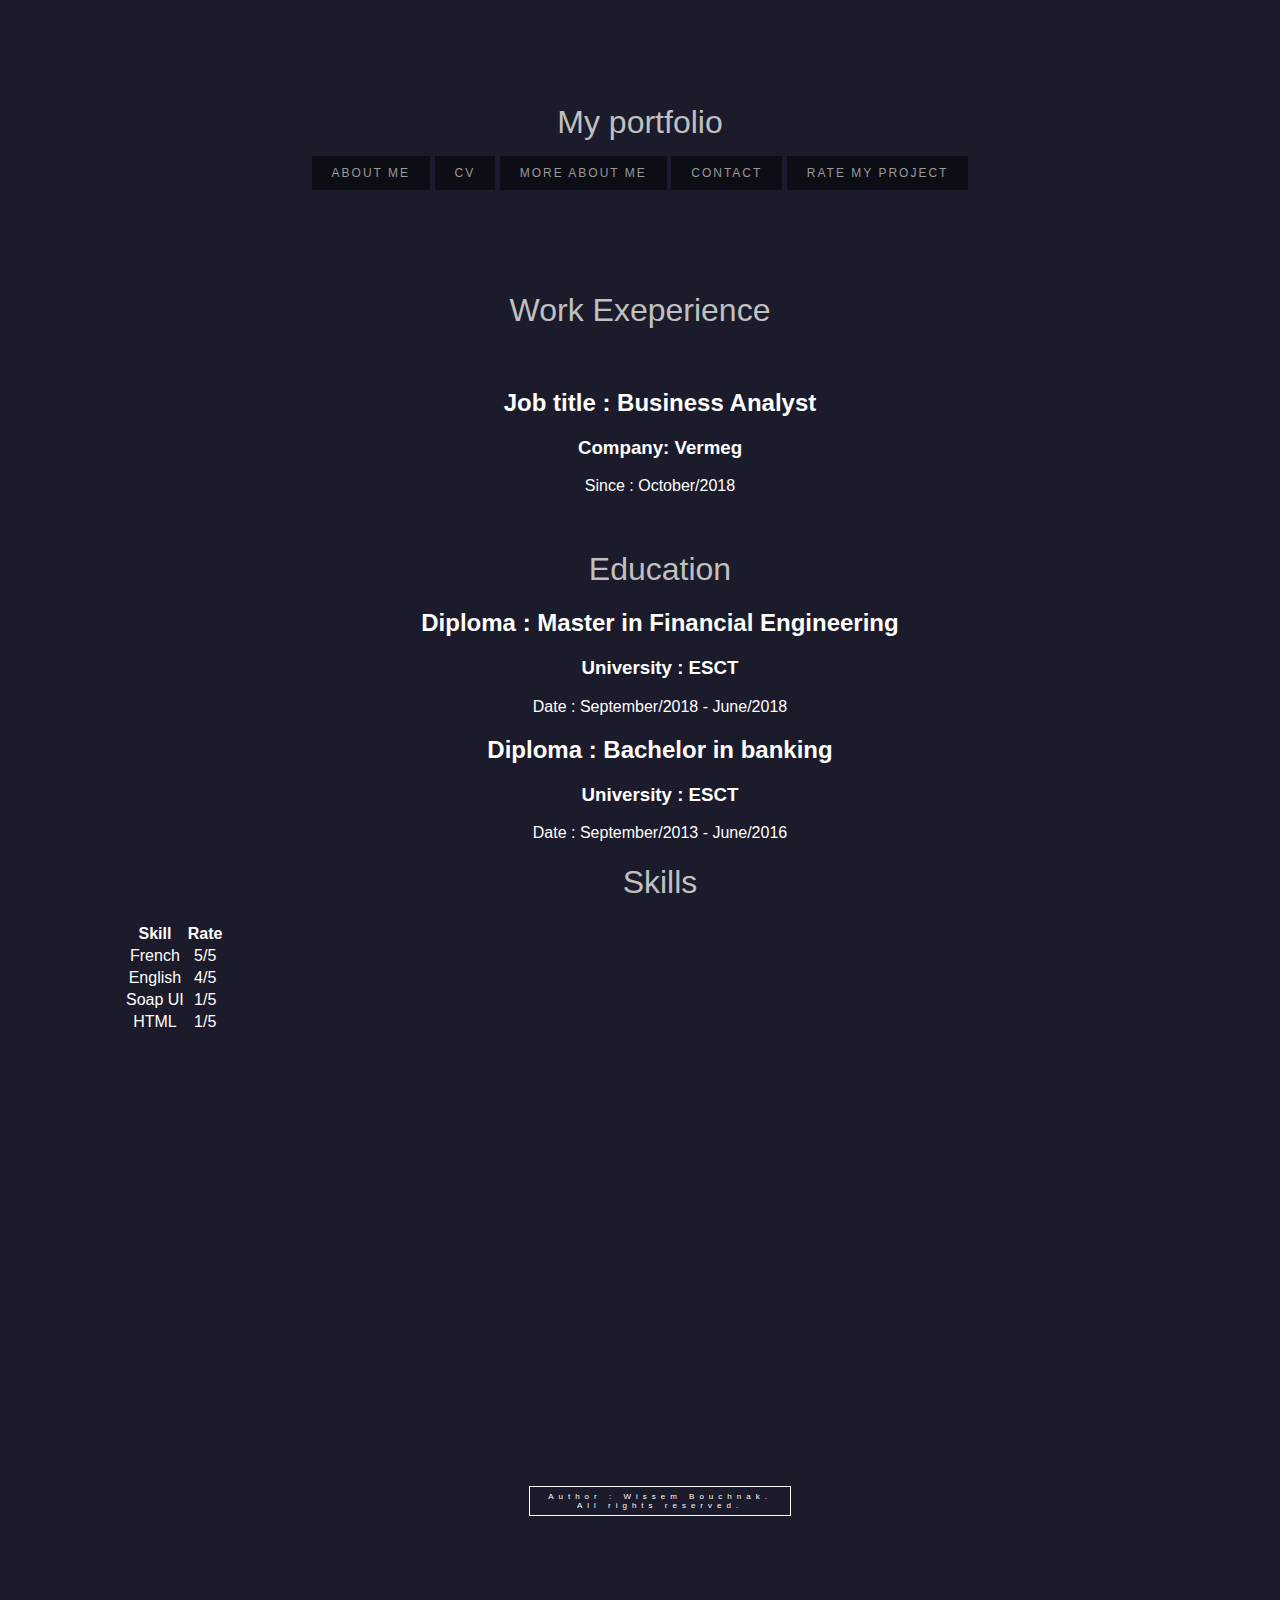
<file: GO MY CODE/CV.html>
<!DOCTYPE html>
<html>
    <head>
        <link href="CSS/PF.CSS" rel='stylesheet' type='text/css'>
    </head>
    

<body>
    <title>CV_Myportfolio</title>
    <h1>My portfolio</h1>
   
    <nav>
       
      
          
          
          <a href="index.html" class="btn">About Me</a>
          <a href="CV.html" class="btn">CV</a>
          <a href="More about me.html" class="btn">More about me</a>
          <a href="Contact.html" class="btn">Contact</a>
          <a href="Rate.html" class="btn">Rate My Project </a>
        </nav>
<br/>
<br/>
<br/>
<br/>
<br/>
    
 <p>
    <h1>Work Exeperience</h1>
    <br/>
    <ul type="disc">
     <H2>Job title :  Business Analyst</H2>
   
     <H3>Company: Vermeg</H3>
     
     Since : October/2018
 </p>
    <br>
<p>
    <h1>Education</h1>
   <h2>Diploma : Master in Financial Engineering</h2>
    
   <h3>University : ESCT</h3>
    
   Date : September/2018 - June/2018
    <br>
   <h2>Diploma : Bachelor in banking </h2>
    
   <h3>University : ESCT</h3>
    
   Date : September/2013 - June/2016
</p>
<p>
   <h1>Skills</h1> 
   <table>
<tr>
    <th>Skill</th>
    <th>Rate</th>
</tr>
<tr>
    <td>French</td>
    <td>5/5</td>
</tr>
 <tr>
    <td>English</td>
    <td>4/5</td>
</tr>
<tr>
    <td>Soap UI</td>
    <td>1/5</td>
</tr>
<tr>
    <td>HTML</td>
    <td>1/5</td>
</tr>
</table>
</p>


<br/><br/>

<footer class="footer">
    Author : Wissem Bouchnak. All rights reserved.

</footer>

</html>
</file>
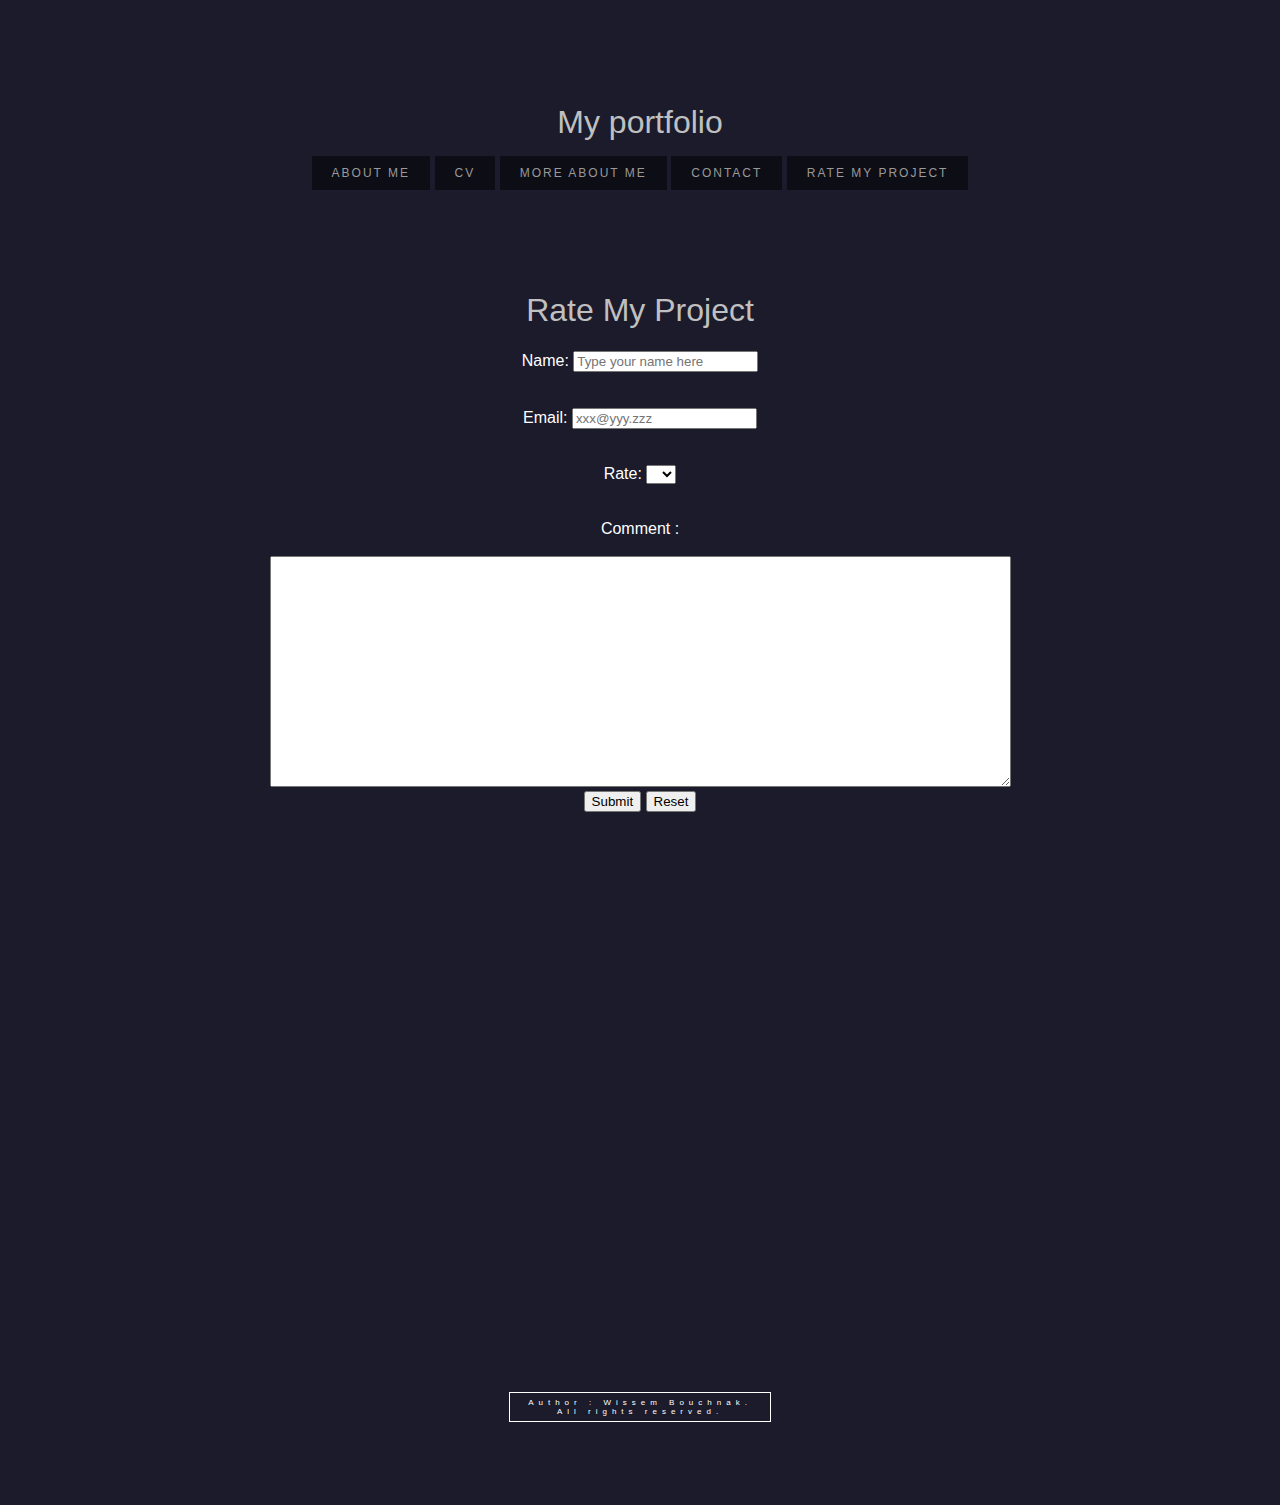
<file: GO MY CODE/Rate.html>
<!DOCTYPE html>
<html>
    <head>
        <link href="CSS/PF.CSS" rel='stylesheet' type='text/css'>
    </head>
 

<body>
    <title>Rate_Myportfolio</title>
    <h1>My portfolio</h1>
   
    <nav>
        
      
          
          
          <a href="index.html" class="btn">About Me</a>
          <a href="CV.html" class="btn">CV</a>
          <a href="More about me.html" class="btn">More about me</a>
          <a href="Contact.html" class="btn">Contact</a>
          <a href="Rate.html" class="btn">Rate My Project </a>
        </nav>
<br/>
<br/>
<br/>
<br/>
<br/>
   
    <h1>Rate My Project</h1>
    <form>
        <label>Name:</label>
        <input type="text" name="First name" placeholder="Type your name here"/>
        <br/><br/><br/>
        <label>Email:</label>
        <input type="email"name="email"placeholder="xxx@yyy.zzz"/>
        <br/><br/><br/>
        <label>Rate:</label>
        <select>
          <option value="null"></option>
          <option value="1">1</option>
          <option value="2">2</option>
          <option value="3">3</option>
          <option value="4">4</option>
          <option value="5">5</option>
        </select>
        <br/><br/><br/>
        Comment : 
        <br/><br/>
        <textarea name="message" cols="90" rows="15">
            
            </textarea>
            <br/>
        <input type="submit" value="Submit"/>
        <button type="reset">Reset</button>
        </form>

 

 
<br/><br/><br/><br/><br/><br/><br/><br/><br/><br/>

<footer class="footer">
    Author : Wissem Bouchnak. All rights reserved.

</footer>

</html>
</file>
<file: GO MY CODE/CSS/PF.CSS>
* {
	-webkit-transition-property: all;
	-webkit-transition-duration: .2s;
  -moz-transition-timing-function: cubic-bezier(100,50,21,6);
	-moz-transition-property: all;
  -moz-transition-timing-function: cubic-bezier(100,50,21,6);
}

body{
  background:#1b1b2b;
  padding:75px;
  text-align:center;
  font-family: 'Oswald', sans-serif;
  color:#fff;
}

h1{
  color:#c0c0c0;
  font-weight:100;
}

.btn{
  color:#999;
  background:rgba(0, 0, 0, 0.5);
  padding:10px 20px;
  font-size:12px;
  text-decoration:none;
  letter-spacing:2px;
  text-transform:uppercase;
}

.btn:hover{
  border:none;
  background:rgba(0, 0, 0, 0.4);
  background:#fff;
  padding:20px 20px; #000;
  color:#1b1b1b;
}

.footer{
  font-size:8px;
  color:#fff;
  clear:both;
  display:block;
  letter-spacing:5px;
  border:1px solid #fff;
  padding:5px;
  text-decoration:none;
  width:250px;
  margin:auto;
  margin-top:400px;
}
</file>
